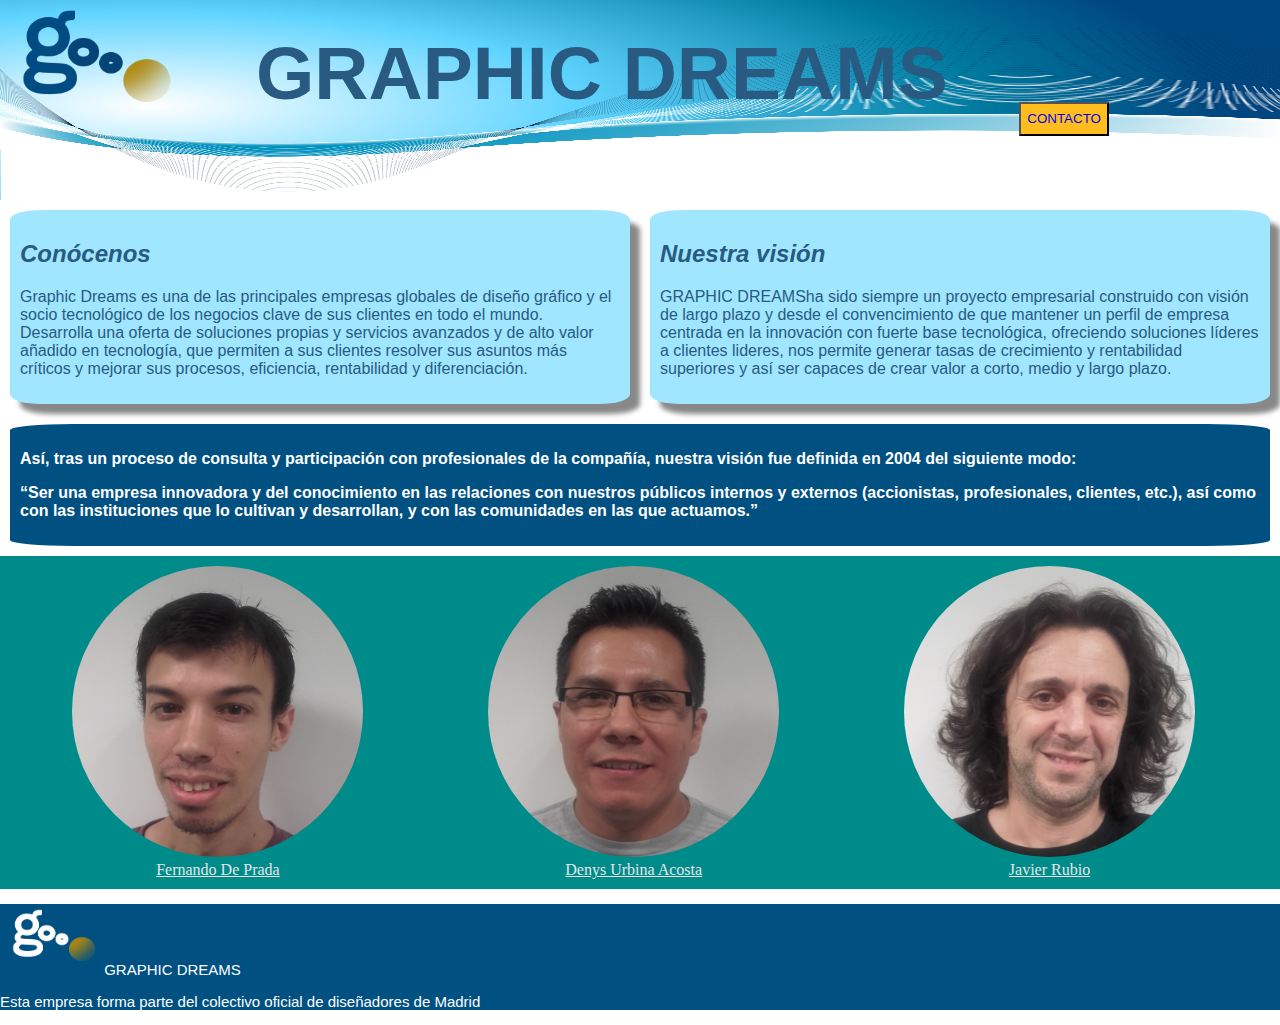
<file: index.html>
<!DOCTYPE html>
<html>
<head>
  <title>Graphic Dreams</title>
  <meta charset="utf-8">
  <meta name="viewport" content="width=device-width">

<link rel="stylesheet" href="css/style.css" type="text/css"/>

</head>

<body>
  <header>
    <div class="logo"> <img src="imagenes/gd.png" class="fotologo"></div>
    <h1>GRAPHIC DREAMS<h1>
    <button>
      <a href="formulario.html">CONTACTO</a>
    </button>

  </header>
<div class="todo">
  <section class="conocenos">
    <h2>Conócenos</h2>
      <p>Graphic Dreams es una de las principales empresas globales de diseño gráfico y el socio tecnológico
        de los negocios clave de sus clientes en todo el mundo. Desarrolla una oferta de soluciones propias y
        servicios avanzados y de alto valor añadido en tecnología, que permiten a sus clientes resolver sus
        asuntos más críticos y mejorar sus procesos, eficiencia, rentabilidad y diferenciación.
      </p>
  </section>
  <section class="conocenos">
    <h2>Nuestra visión</h2>

      <p>GRAPHIC DREAMSha sido siempre un proyecto empresarial construido con visión de largo plazo y desde el convencimiento
        de que mantener un perfil de empresa centrada en la innovación con fuerte base tecnológica,
        ofreciendo soluciones líderes a clientes lideres, nos permite generar tasas de crecimiento y
        rentabilidad superiores y así ser capaces de crear valor a corto, medio y largo plazo.
      </p>
    </section>
</div>
<div class="conclusion">
    <section>
      <p class="final">
        <strong>Así, tras un proceso de consulta y participación con profesionales de la compañía, nuestra visión
        fue definida en 2004 del siguiente modo:</strong>
      </p>
    </section>
    <section>
      <p class="final">
        <strong>“Ser una empresa innovadora y del conocimiento en las relaciones con nuestros públicos internos
        y externos (accionistas, profesionales, clientes, etc.), así como con las instituciones que lo cultivan
        y desarrollan, y con las comunidades en las que actuamos.”</strong>
      </p>
    </section>
</div>
<div class="nosotros clearfix">
		<a href="fernando.html">
			<img id="foto" src="imagenes/fernando1.jpg">
			<br>Fernando De Prada
		</a>

		<a href="denys.html">
			<img id="foto1" src="imagenes/denys1.jpg">
			<br>Denys Urbina Acosta
		</a>

		<a href="javier.html">
			<img id="foto2"src="imagenes/javi1.jpg">
			<br>Javier Rubio
		</a>
</div>

<footer>
  <div class="logo">

    <p class="blanco"> <img id="logo" src="imagenes/gd-bajo.png"> GRAPHIC DREAMS</p><p class="blanco">Esta empresa forma parte
    del colectivo oficial de diseñadores de Madrid</p>
  </div>
</footer>

</body>
</html>
</file>
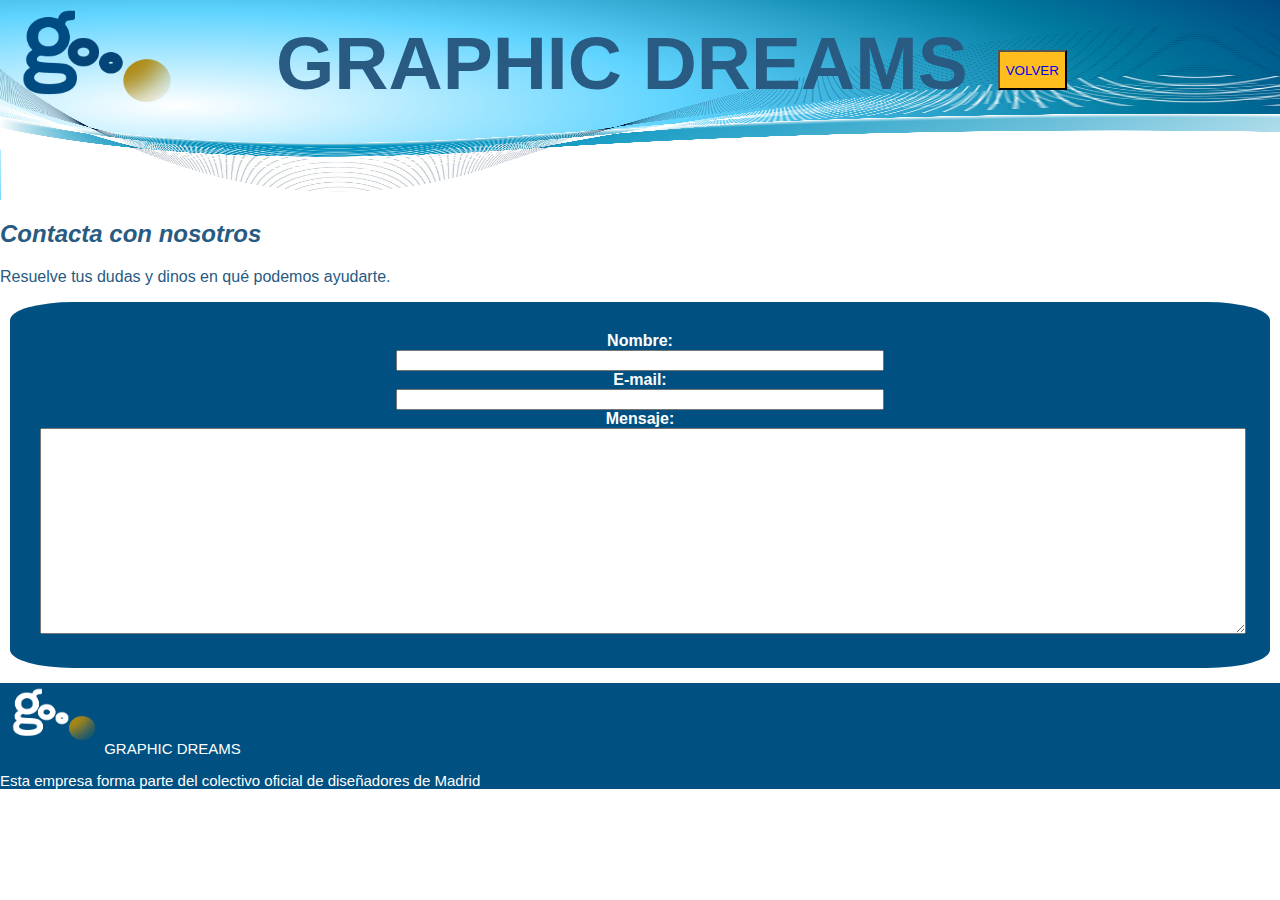
<file: formulario.html>
<!DOCTYPE html>
<html>
<head>
  <title>Graphic Dreams</title>
  <meta charset="utf-8">
  <meta name="viewport" content="width=device-width">

<link rel="stylesheet" href="css/formulario.css" type="text/css"/>

</head>

<body>
  <header>
    <div class="logo"> <img class="fotologo" src="imagenes/gd.png"></div>
    <h1>GRAPHIC DREAMS</h1>

    <button>
      <a href="index.html">VOLVER</a>
    </button>

  </header>
<div class="todo">
  <section class="formulario">
    <h2>Contacta con nosotros</h2>
      <p>Resuelve tus dudas y dinos en qué podemos ayudarte.
      </p>
  </section>

</div>
<div class="conclusion">
    <section>

      <form action="/my-handling-form-page" method="post" class="form-completo">
          <div class="fuente-form">
              <label for="name" class="final"><strong>Nombre:</strong></label>
              <input type="text" id="name" />
          </div>
          <div class="fuente-form">
              <label for="mail" class="final"><strong>E-mail:</strong></label>
              <input type="email" id="mail" />
          </div>
          <div class="fuente-form">
              <label for="msg" class="final"><strong>Mensaje:</strong></label>
              <textarea id="msg"></textarea>
          </div>
      </form>


    </section>
</div>

<footer>
  <div class="logo">

    <p class="blanco"> <img id="logo" src="imagenes/gd-bajo.png"> GRAPHIC DREAMS</p><p class="blanco">Esta empresa forma parte
    del colectivo oficial de diseñadores de Madrid</p>
  </div>
</footer>

</body>
</html>
</file>
<file: css/style.css>
.fotologo {
  width: 70%;
  min-width: 120px;
}
.logo{
  width: 20%;
}
h1 {
  font-family: arial;
  color: rgb(40,90,130);
  margin: 0;
  font-size:55px;
  white-space: nowrap;
  padding-top: 30px;
}

button{
margin: 80%;
height: 20%;
background-color: rgb(255, 190, 30);
}

button a{
  text-decoration: none;
    }

button:hover{
  background-color: red;
}

.clearfix {
  overflow: auto;
  zoom: 1;
}

h2 {
  color: rgb(40,90,130);
  font-family: sans-serif;
  font-style: italic;
}
.foto{
  width: 20%;
  margin-left: 7%;
  border-radius: 50%;
  box-shadow: 10px 10px 5px #294453;
}
.nosotros {
  background-color: rgb(0, 139, 139);
  padding: 10px;
}

.nosotros a  {
	display: block;
	width: 33%;
	float: left;
	text-align: center;
  color: rgb(230, 230, 230);
    font-style: arial;
}

.nosotros a img {
	width: 70%;
	border-radius: 50%;
}
header{
  height: 200px;
  background-image: url(../imagenes/Fotolia_5159233_Subscription_L.jpg);
  background-size: 100% 200px;
  background-repeat: no-repeat;
  display:-webkit-flex;
  display:-ms-flexbox;
  display: flex;
  flex-direction: row;

}

body{
  margin: 0;
}
.conocenos {
  width: 50%;
  height: auto;
  background-color: rgb(160,230,255);
  margin: 10px;
  padding: 10px;
  border-radius: 5%;
  box-shadow: 10px 10px 5px #888888;
}
.todo {
  display:-webkit-flex;
  display:-ms-flexbox;
  display: flex;
  flex-direction: row;
}
p{
  font-family: sans-serif;
  color: rgb(40,90,130);
}
.conclusion {
  background-color: rgb(0,80,130);
  margin: 10px;
  padding: 10px;
  border-radius: 5%;
}
.final {
    color: rgb(255,255,255);
    display: flex;
    flex-direction: column;
}
.fuente-form{
  font-family: sans-serif;
}
.form-completo{
  padding: 20px;
  display:flex;
  justify-content: center;
  flex-direction: column;
}
#name{
  width:200px;
}
#mail{
  width:200px;
}
#msg{
  width:200px;
  height: 200px;
}
footer{
  height:100%;
  background-color: rgb(0,80,130);
}
.blanco{
  font-family: sans-serif;
  color: white;
}
.logo{
  display: inline;
  font-size:15px;
}
#logo{
  width: 100px;
}
.blanco{
  white-space: nowrap;
}




@media screen and (min-width: 900px) {
  h1 {
    font-size:75px;
  }
}

@media screen and (max-width: 480px){

  .conocenos {
    width: auto;
  }
  .todo {
    display: block;
  }

  h1 {
    font-size: 20px;
    padding-top: 90px;
  }

  .nosotros {
    height: auto;
  }

  .nosotros a {
    float: none;
    width: 100%;
  }

}


@media screen and (max-width: 1024px) {

}
</file>
<file: css/formulario.css>
button{
margin: 50px 10px;
height: 20%;
background-color: rgb(255, 190, 30);
}

button a{
  text-decoration: none;
    }

button:hover{
  background-color: red;
}

.fotologo {
  width: 70%;
  min-width: 120px;
}
.logo{
  width: 20%;
}
h1 {
  font-family: arial;
  color: rgb(40,90,130);
  margin:0;
  font-size:30px;
  white-space: nowrap;
  padding-top: 30px;
  padding-left:40px;
}

h2 {
  color: rgb(40,90,130);
  font-family: sans-serif;
  font-style: italic;
}

p{
  font-family: sans-serif;
  color: rgb(40,90,130);
}

header{
  height: 200px;
  background-image: url(../imagenes/Fotolia_5159233_Subscription_L.jpg);
  background-size: 1500px 200px;
  background-repeat: no-repeat;
  display:-webkit-flex;
  display:-ms-flexbox;
  display: flex;
  flex-direction: row;

}

body{
  margin: 0;
}



.conclusion {
  background-color: rgb(0,80,130);
  margin: 10px;
  padding: 10px;
  border-radius: 5%;
}
.final {
    color: rgb(255,255,255);
    display: flex;
    flex-direction: column;
}
.fuente-form{
  font-family: sans-serif;
  text-align: center;
}
.form-completo{
  padding: 20px;
  display:flex;
  justify-content: center;
  flex-direction: column;
}
#name{
  width:100%;
}
#mail{
  width:100%;
}
#msg{
  width:100%;
  height: 200px;
}

footer{
  height:100%;
  background-color: rgb(0,80,130);
}
.blanco{
  font-family: sans-serif;
  color: white;
}
.logo{
  display: inline;
  font-size:15px;
}
#logo{
  width: 100px;
}
.blanco{
  white-space: nowrap;
}































@media screen and (min-width: 480px){

  h1 {
    font-family: arial;
    color: rgb(40,90,130);
    margin: 0;
    white-space: nowrap;
    font-size:45px;
  }

  .form-completo{
    padding: 20px;
    display:flex;
    justify-content: center;
    flex-direction: column;
  }
  #name{
    width:60%;
  }
  #mail{
    width:60%;
  }
  #msg{
    width:100%;
    height: 200px;
  }

}
































@media screen and (min-width: 1024px) {

  .form-completo{
    padding: 20px;
    display:flex;
    justify-content: center;
    flex-direction: column;
  }

h1 {
  font-family: arial;
  color: rgb(40,90,130);
  margin: 0;
  white-space: nowrap;
  font-size:75px;
  padding: 20px;

}



#name{
  width:40%;
}
#mail{
  width:40%;
}
#msg{
  width:100%;
  height: 200px;
}









}




}
</file>
